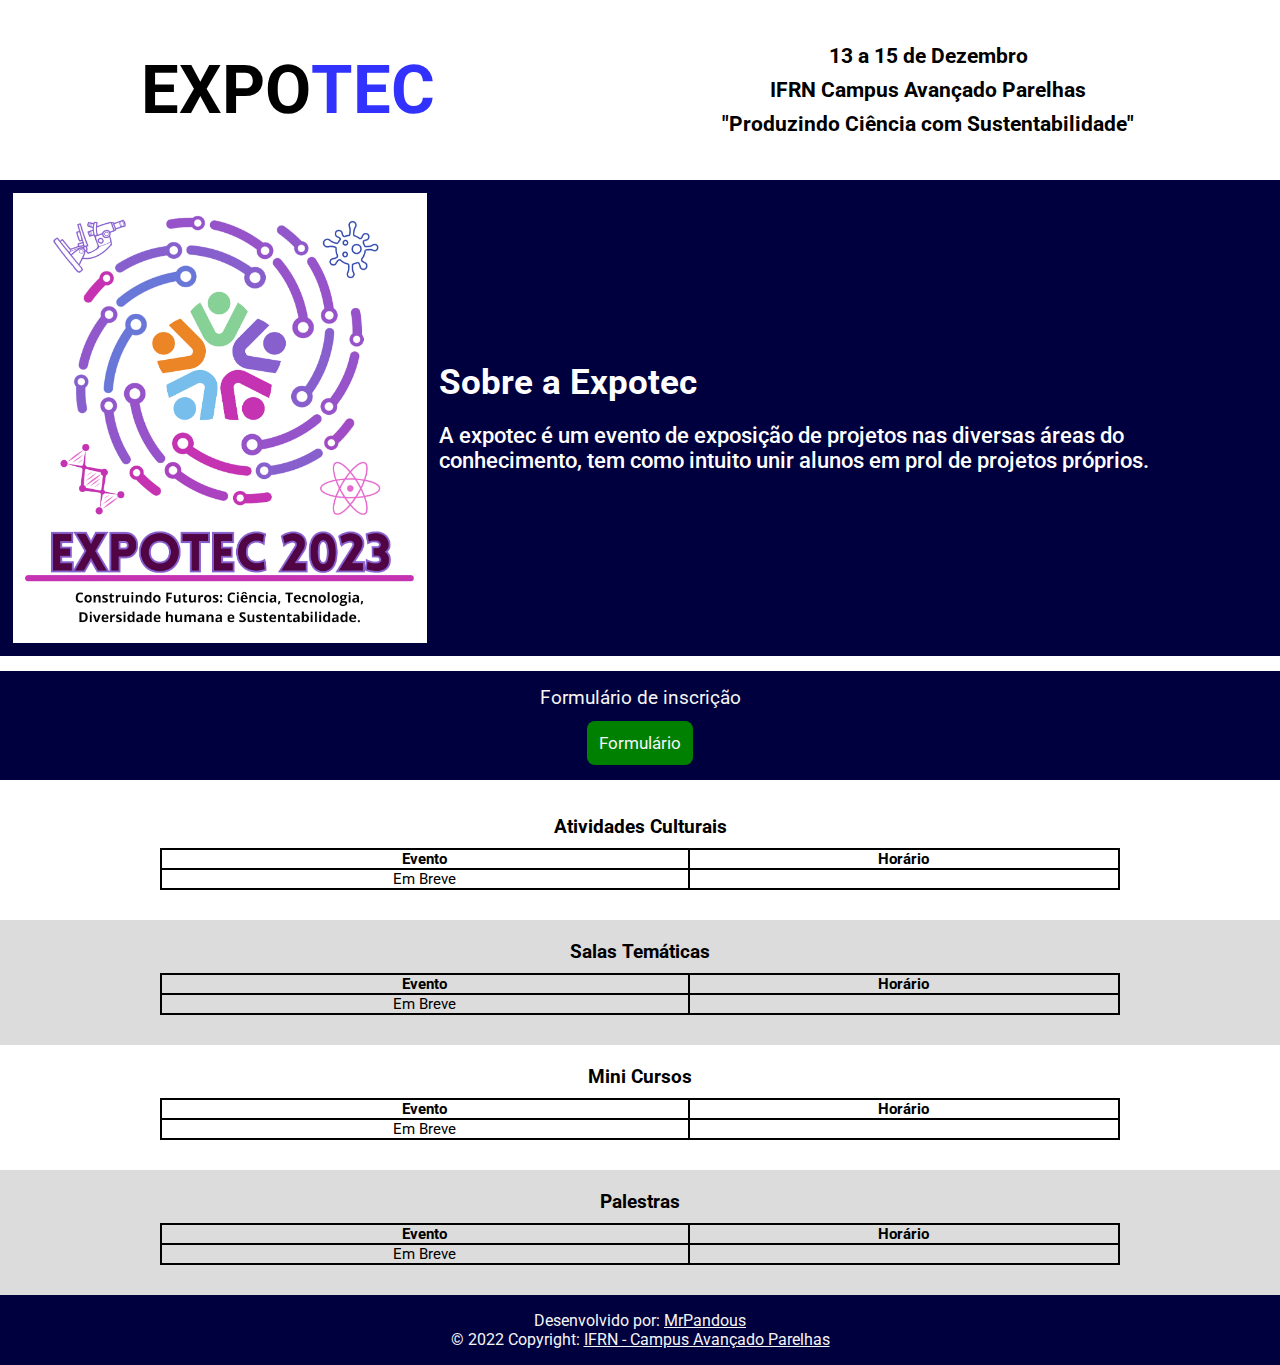
<file: index.html>
<!DOCTYPE html>
<html lang="pt-br">
  <head>
    <meta charset="UTF-8" />
    <meta http-equiv="X-UA-Compatible" content="IE=edge" />
    <meta name="viewport" content="width=device-width, initial-scale=1.0" />

    <link rel="stylesheet" href="../css/index.css" />
    <link
      rel="shortcut icon"
      href="./assets/logoExpotec.png"
      type="image/x-icon"
    />

    <title>Expotec - PAAS</title>
  </head>
  <body>
    <div class="presentation">
      <div class="presentation-title">
        <h1>EXPO</h1>
        <h1 class="blue-title">TEC</h1>
      </div>
      <div class="presentation-texts">
        <p>13 a 15 de Dezembro</p>
        <p>IFRN Campus Avançado Parelhas</p>
        <p>"Produzindo Ciência com Sustentabilidade"</p>
      </div>
    </div>

    <div class="sobre-container">
      <img src="./assets/logoExpotec.png" alt="" srcset="" />
      <div class="sobre-texts">
        <h1>Sobre a Expotec</h1>
        <h2>
          A expotec é um evento de exposição de projetos nas diversas áreas do
          conhecimento, tem como intuito unir alunos em prol de projetos
          próprios.
        </h2>
      </div>
    </div>

    <div class="link-container">
      <div class="link link-0">
        <p class="link-title">Formulário de inscrição</p>
        <a href="./pages/inscricao.html">Formulário</a>
      </div>
    </div>

    <div class="programmation-container">
      <div class="cultural programmations">
        <h1 class="programmations-title">Atividades Culturais</h1>

        <table>
          <tr>
            <th>Evento</th>
            <th>Horário</th>
          </tr>
          <tr>
            <td>Em Breve</td>
          </tr>
        </table>
      </div>

      <div class="themed-rooms programmations">
        <h1 class="programmations-title">Salas Temáticas</h1>

        <table>
          <tr>
            <th>Evento</th>
            <th>Horário</th>
          </tr>
          <tr>
            <td>Em Breve</td>
          </tr>
        </table>
      </div>

      <div class="mini-courses programmations">
        <h1 class="programmations-title">Mini Cursos</h1>

        <table>
          <tr>
            <th>Evento</th>
            <th>Horário</th>
          </tr>
          <tr>
            <td>Em Breve</td>
          </tr>
        </table>
      </div>

      <div class="lectures programmations">
        <h1 class="programmations-title">Palestras</h1>

        <table>
          <tr>
            <th>Evento</th>
            <th>Horário</th>
          </tr>
          <tr>
            <td>Em Breve</td>
          </tr>
        </table>
      </div>
    </div>
    <div class="footer">
      <p>
        Desenvolvido por:
        <a href="https://github.com/MrPandous" target="_blank">MrPandous</a>
      </p>
      <p>
        © 2022 Copyright:
        <a href="https://portal.ifrn.edu.br/campus/parelhas" target="_blank"
          >IFRN - Campus Avançado Parelhas</a
        >
      </p>
    </div>
  </body>
</html>
</file>
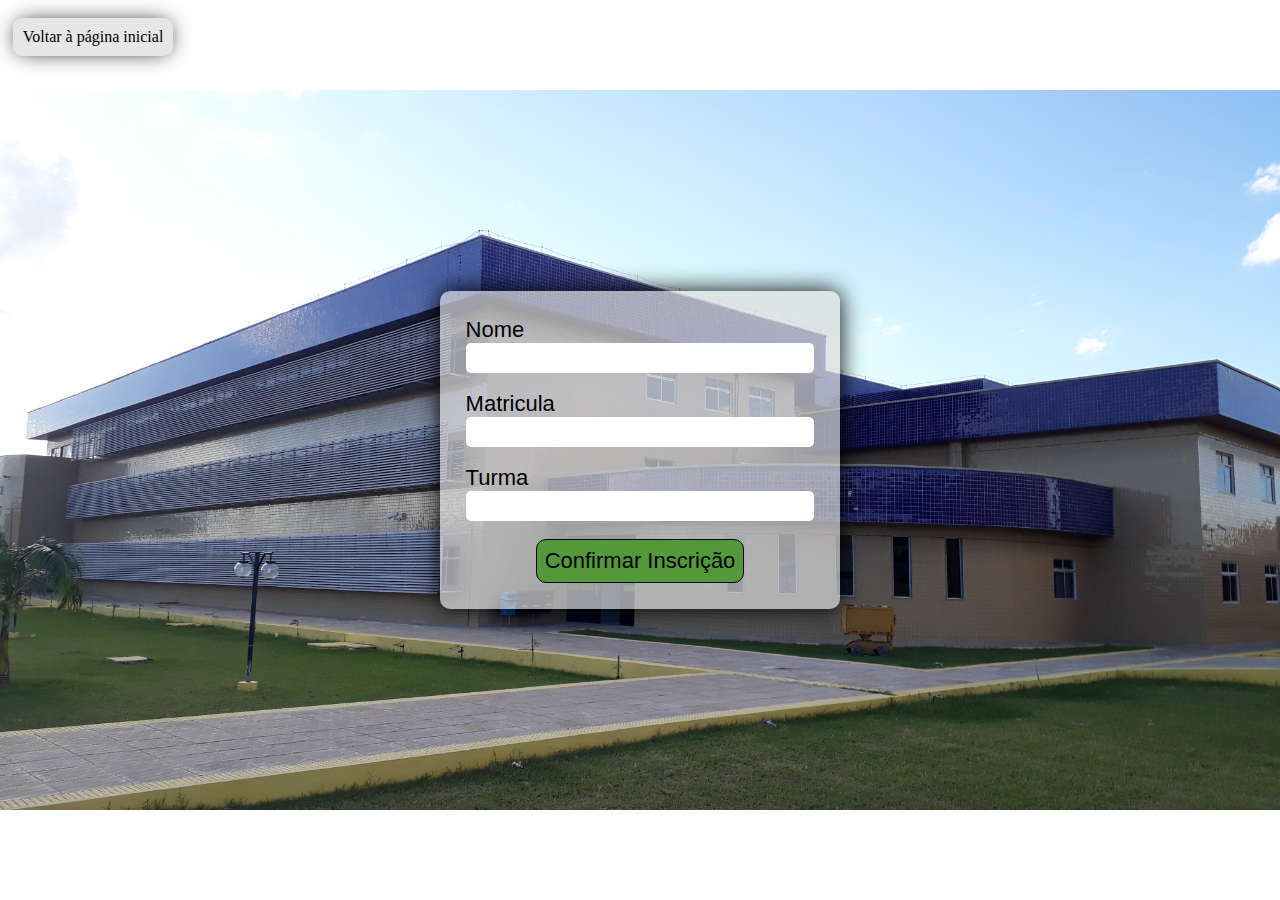
<file: pages/inscricao.html>
<!DOCTYPE html>
<html lang="pt-br">
  <head>
    <meta charset="UTF-8" />
    <meta name="viewport" content="width=device-width, initial-scale=1.0" />

    <link rel="stylesheet" href="../css/inscricao.css" />
    <link
      rel="shortcut icon"
      href="../assets/logoExpotec.png"
      type="image/x-icon"
    />

    <title>Formulário de Inscrição</title>
  </head>
  <body>
    <a href="../index.html" class="return-button">Voltar à página inicial</a>
    <div class="form-container">
      <form action="./inscricao.html" method="post" name="formulario-inscricao">
        <label for="form-nome">Nome</label>
        <input type="text" name="form-nome" id="form-nome" />
        <label for="form-matricula">Matricula</label>
        <input type="text" name="form-matricula" id="form-matricula" />
        <label for="form-turma">Turma</label>
        <input type="text" name="form-turma" id="form-turma" />
        <button type="submit">Confirmar Inscrição</button>
      </form>
    </div>
  </body>
</html>
</file>
<file: css/index.css>
@import url("https://fonts.googleapis.com/css2?family=Roboto&display=swap");

* {
  font-family: "Roboto", sans-serif;
  margin: 0;
  padding: 0;
  box-sizing: border-box;
}

body {
  display: flex;
  flex-direction: column;
  margin: 0;
  padding: 0;
  width: 100%;
  z-index: 0;
}

/* Small Dimension */

.presentation {
  display: flex;
  flex-direction: row;
  height: 20vh;
  justify-content: space-around;
}

.presentation-title {
  display: flex;
  flex-direction: row;
  color: black;
  font-size: calc(8px + 2vw);
  align-items: center;
}

.presentation-texts {
  display: flex;
  flex-direction: column;
  align-items: center;
  justify-content: center;
  align-items: center;
}

.blue-title {
  color: rgba(50, 50, 255, 1);
}

.presentation-texts p {
  font-size: calc(11px + 1.5vw);
  font-weight: bolder;
  margin: 5px;
}

.sobre-container {
  display: flex;
  flex-direction: row;
  background-color: rgba(0, 0, 63, 1);
  color: white;
  padding: 1%;
  margin-bottom: 15px;
}

.sobre-container img {
  max-height: 50vh;
  padding: 1%;
  margin-right: 1%;
  background-color: white;
}

.sobre-texts {
  display: flex;
  flex-direction: column;
  justify-content: center;
}

.sobre-texts h1 {
  font-size: 35px;
  margin-bottom: 20px;
}

.sobre-texts h2 {
  font-size: 22px;
  font-weight: 500;
}

.link-container,
.programmation-container {
  display: flex;
  flex-direction: column;
  width: 100%;
}

.link {
  box-sizing: border-box;
  display: flex;
  flex-direction: column;
  width: 100%;
  padding: 15px 0;
  background-color: rgb(0, 0, 63);
  margin-bottom: 15px;
}

.link p,
.link a {
  width: fit-content;
  margin: 0 auto;
  text-decoration: none;
}

.link p {
  margin-bottom: 12px;
  font-size: calc(10px + 1.5vw);
}

.link a {
  padding: 12px;
  background-color: green;
  border-radius: 8px;
  font-size: calc(6px + 1.5vw);
}

.link p,
.link a {
  color: whitesmoke;
}

.programmations {
  padding: 20px;
}

.themed-rooms,
.lectures {
  background-color: gainsboro;
}

.programmations .programmations-title {
  font-size: calc(10px + 1.5vw);
  text-align: center;
}

table {
  width: 80vw;
  border-collapse: collapse;
  margin: 10px auto;
}

table,
td,
th {
  border: 2px solid;
  text-align: center;
  font-size: calc(6px + 1.5vw);
}

.footer {
  box-sizing: border-box;
  display: flex;
  flex-direction: column;
  width: 100%;
  padding: 1rem 0;
  background-color: rgb(0, 0, 63);
  color: whitesmoke;
  justify-content: center;
  align-items: center;
  font-size: calc(6px + 1.5vw);
}

.footer a {
  color: whitesmoke;
}

::-webkit-scrollbar {
  width: 10px;
}

::-webkit-scrollbar-thumb {
  width: 10px;
  background-color: rgb(0, 0, 63);
  border-radius: 6px;
}

@media (min-width: 500px) and (max-width: 590px) {
  .presentation-texts p {
    font-size: 20px;
  }

  .footer {
    font-size: 15px;
  }
}

@media (min-width: 590px) {
  .presentation {
  }

  .presentation img {
    width: 45%;
  }

  .presentation-texts p {
    font-size: calc(10px + 1vw);
  }

  .link p {
    font-size: calc(10px + 1vw);
  }

  .link a {
    font-size: calc(6px + 1vw);
  }

  .programmations .programmations-title {
    font-size: calc(10px + 1vw);
    text-align: center;
  }

  table {
    width: 75vw;
  }

  table,
  td,
  th {
    border: 2px solid;
    text-align: center;
    font-size: calc(6px + 1vw);
  }

  .footer {
    font-size: 15px;
  }
}

@media (min-width: 850px) {
  .presentation-texts p {
    font-size: calc(12px + 0.7vw);
  }

  .link p {
    font-size: calc(10px + 0.7vw);
  }

  .link a {
    font-size: calc(8px + 0.7vw);
  }

  .programmations .programmations-title {
    font-size: calc(10px + 0.7vw);
    text-align: center;
  }

  .programmations p {
    width: fit-content;
    padding: 8px;
    border-radius: 4px;
    margin: 15px auto;
    font-size: calc(3px + 0.8vw);
    background-color: grey;
  }

  table,
  td,
  th {
    border: 2px solid;
    text-align: center;
    font-size: calc(6px + 0.7vw);
  }

  .footer {
    font-size: 16px;
  }
}
</file>
<file: css/inscricao.css>
* {
  margin: 0;
  padding: 0;
  box-sizing: border-box;
  --verde-ifrn: #539839;
  --vermelho-ifrn: #b93120;
  --branco-default: rgba(220, 220, 220, 0.7);
}

body {
  display: flex;
  align-items: center;
  justify-content: center;
  background-image: url("../assets/mainPic.jpg");
  background-position: center;
  background-size: 100vw;
  background-repeat: no-repeat;
  min-height: 100vh;
  width: 100vw;
}

.return-button {
  position: absolute;
  left: 1%;
  top: 2%;
  text-decoration: none;
  color: black;
  padding: 10px;
  background-color: var(--branco-default);
  border-radius: 10px;
  -webkit-box-shadow: 0px 0px 22px -5px #000000;
  box-shadow: 0px 0px 22px -5px #000000;
}

.return-button:hover {
  cursor: pointer;
  font-family: sans-serif;
}

.form-container {
  width: 32%;
  max-width: 400px;
  padding: 2%;
  background-color: var(--branco-default);
  border-radius: 10px;
  -webkit-box-shadow: 0px 0px 25px 0px #000000;
  box-shadow: 0px 0px 25px 0px #000000;
}

.form-container form {
  display: flex;
  flex-direction: column;
  font-family: sans-serif;
  font-size: 22px;
}

.form-container input {
  font-size: 22px;
  padding: 2px 5px;
  margin-bottom: 18px;
  border-radius: 5px;
  border: 0;
}

.form-container button {
  width: auto;
  padding: 8px;
  border-radius: 10px;
  background-color: var(--verde-ifrn);
  border: 1px solid black;
  font-size: 22px;
  margin: 0 auto;
}

.form-container button:hover {
  cursor: pointer;
}
</file>
